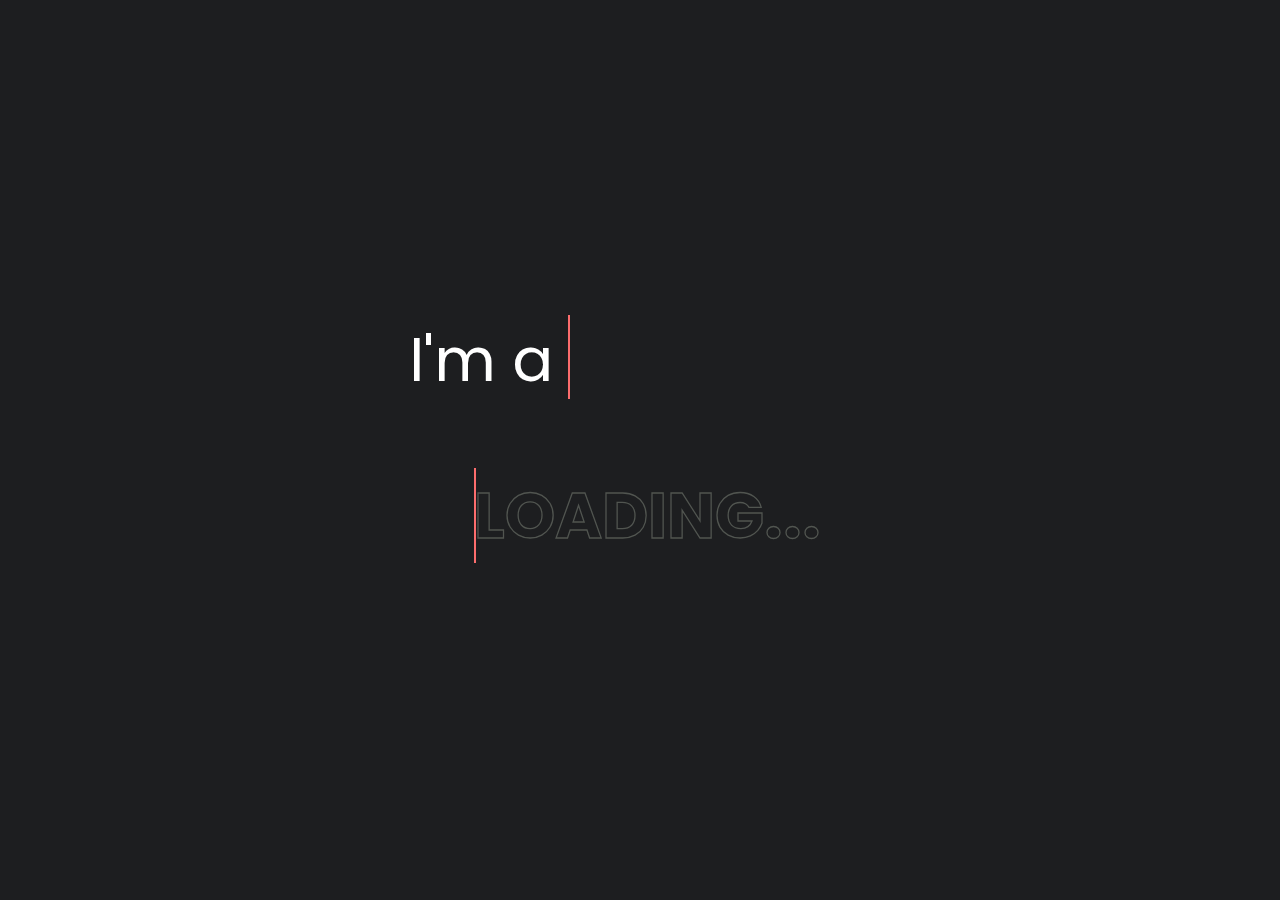
<file: index.html>
<!DOCTYPE html>
<html lang="en">
<head>
    <meta charset="UTF-8">
    <meta http-equiv="X-UA-Compatible" content="IE=edge">
    <meta name="viewport" content="width=device-width, initial-scale=1.0">
    <title>Felix Hennerich</title>
    <link rel="stylesheet" href="CSS/index.css">
    <script src="JS/join.js" defer></script>
</head>
<body>
    <section class="iam">
    <div class="wrapper">
        <div class="static-txt">I'm a</div>
        <ul class="dynamic-txts">
            <li><span>Developer</span></li>
            <li><span>Student</span></li>
            <li><span>Gamer</span></li>
            <li><span>YouTuber</span></li>
        </ul>
      </div>
    </section>
    <section class="rect">
        <h2 data-text="Loading...">Loading...</h2>
    </section>
</body>
</html>
</file>
<file: CSS/index.css>
@import url('https://fonts.googleapis.com/css2?family=Poppins:wght@200;300;400;500;600;700&display=swap');
*{
  margin: 0;
  padding: 0;
  box-sizing: border-box;
  font-family: 'Poppins', sans-serif;
}
body{
  background-color: #1d1e20;
}
.iam{
  display: flex;
  align-items: center;
  justify-content: center;
  min-height: 80vh;
  background: #1d1e20;
}
.wrapper{
  display: flex;
}
.wrapper .static-txt{
  color: #fff;
  font-size: 60px;
  font-weight: 400;
}
.wrapper .dynamic-txts{
  margin-left: 15px;
  height: 90px;
  line-height: 90px;
  overflow: hidden;
}
.dynamic-txts li{
  list-style: none;
  color: #FC6D6D;
  font-size: 60px;
  font-weight: 500;
  position: relative;
  top: 0;
  animation: slide 4s steps(4) infinite;
}
@keyframes slide {
  100%{
    top: -360px;
  }
}
.dynamic-txts li span{
  position: relative;
  margin: 5px 0;
  line-height: 90px;
}
.dynamic-txts li span::after{
  content: "";
  position: absolute;
  left: 0;
  height: 100%;
  width: 100%;
  background: #1d1e20;
  border-left: 2px solid #FC6D6D;
  animation: typing 1s steps(10) infinite;
}
@keyframes typing {
  40%, 60%{
    left: calc(100% + 30px);
  }
  100%{
    left: 0;
  }
}

h2{
  position: relative;
  font-size: 5vw;
  color: #1d1e20;
  -webkit-text-stroke: 0.1vw #515550;
  text-transform: uppercase;
  justify-content: center;
  align-items: center;
  left: 37vw;
  bottom: 28vh;
}
h2::before{
  content: attr(data-text);
  position: absolute;
  top: 0;
  left: 0;
  width: 0;
  height: 100%;
  color: #FC6D6D;
  -webkit-text-stroke: 0.1vw #515550;
  border-right: 2px solid #FC6D6D;
  overflow: hidden;
  animation: animate 5s linear infinite;
}

@keyframes animate {
  0%,10%,100%{
    width: 0;
  }
  70%,90%{
    width: 28%;
  }
}
</file>
